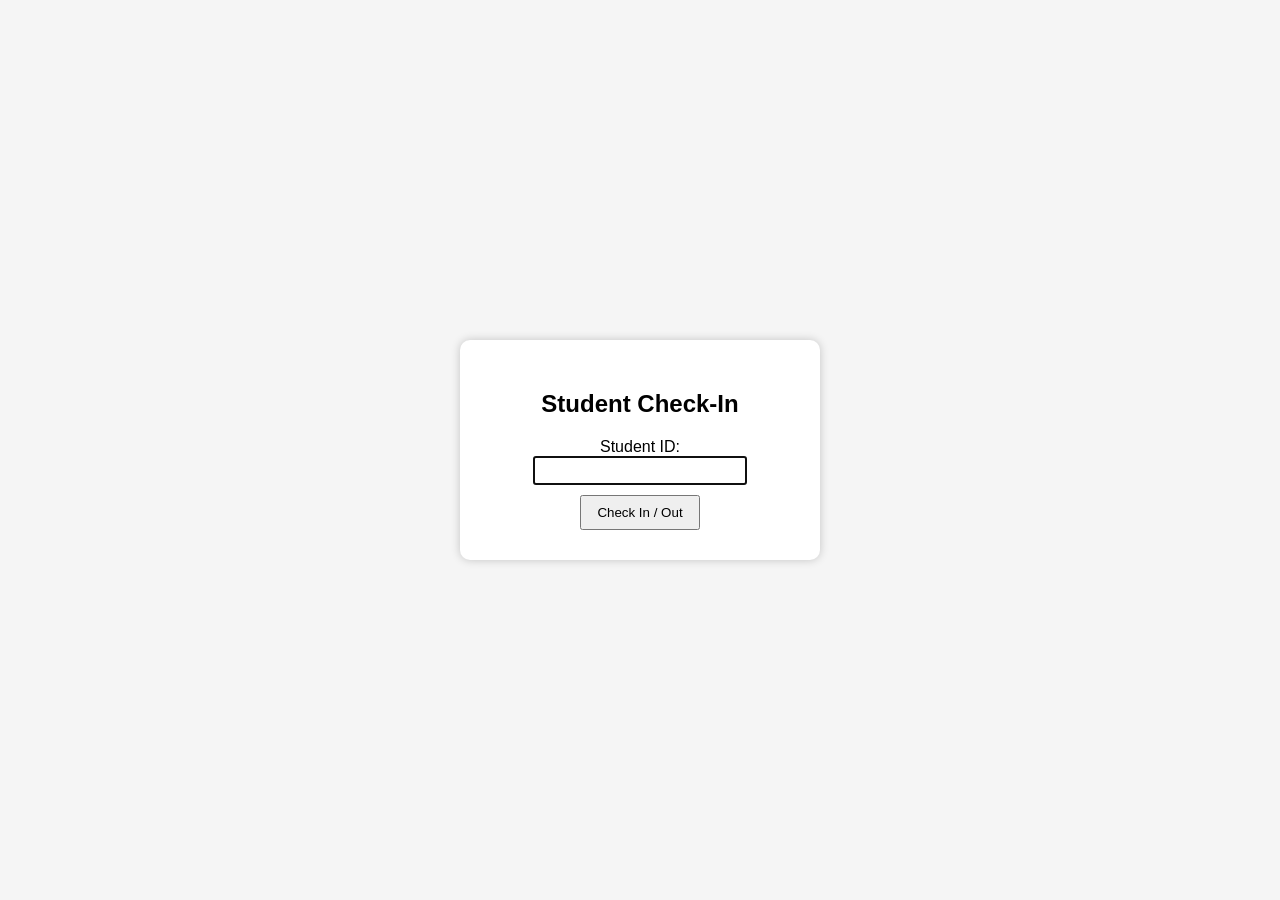
<file: templates/index.html>
<!DOCTYPE html>
<html>
<head>
    <title>Student Check-In</title>
    <style>
        body { 
            font-family: Arial; 
            margin: 0; 
            display: grid; 
            place-items: center; 
            background-color: whitesmoke;
            background-size: cover;
            height: 100vh;
        }

        .container {
            background: white;
            padding: 30px;
            border-radius: 10px;
            box-shadow: 0 0 10px rgba(0,0,0,0.2);
            text-align: center;
            width: 300px;
        }

        input { width: 200px; padding: 5px; margin-bottom: 10px;}
        button { padding: 8px 15px; }
        #alertBox {
            display: none;
            padding: 10px;
            background-color: gold;
            margin-top: 20px;
            border-radius: 5px;
        }
    </style>
</head>
<body>

    <div class="container">

        <h2>Student Check-In</h2>

        <form id="checkinForm">
            <label>Student ID:</label><br>
            <input type="text" id="student_id" name="student_id" required autofocus><br>
            <button type="submit" id="submitBtn">Check In / Out</button>
        </form>

        <div id="alertBox"></div>

    </div>

<script>
    const input = document.getElementById("student_id");
    const form = document.getElementById("checkinForm");
    const button = document.getElementById("submitBtn");

    let cooldown = false;

    // Auto-process card swipe
    input.addEventListener("input", function () {
        let raw = this.value;

        if (raw.includes(";") && raw.includes("=") && raw.endsWith("?")) {
            let track2 = raw.split(";")[1];
            let parts = track2.split("=");
            let discretionary = parts[1].replace("?", "");
            let id = discretionary.slice(-6);

            this.value = id;
            this.blur();
            form.requestSubmit();
        }
    });

    // Submit handler with cooldown + redirect logic
    form.addEventListener("submit", async function(e) {
        e.preventDefault();

        // Block if still in cooldown
        if (cooldown) return;

        cooldown = true;
        button.disabled = true;
        button.textContent = "Processing...";

        const formData = new FormData(this);

        const response = await fetch("/checkin", {
            method: "POST",
            body: formData
        });

        const data = await response.json();

        const alertBox = document.getElementById("alertBox");
        alertBox.textContent = data.message;
        alertBox.style.display = "block";

        // Redirect ONLY if not student home
        if (data.redirect && !data.redirect.includes("student_home")) {
            setTimeout(() => {
                window.location.href = data.redirect;
            }, 1200);
        }

        // Reset cooldown after 3 seconds
        setTimeout(() => {
            cooldown = false;
            button.disabled = false;
            button.textContent = "Check In / Out";
        }, 3000);

        // Clear alert + reset input
        setTimeout(() => {
            alertBox.style.display = "none";
            input.value = "";
            input.focus();
        }, 5000);
    });
</script>

</body>
</html>
</file>
